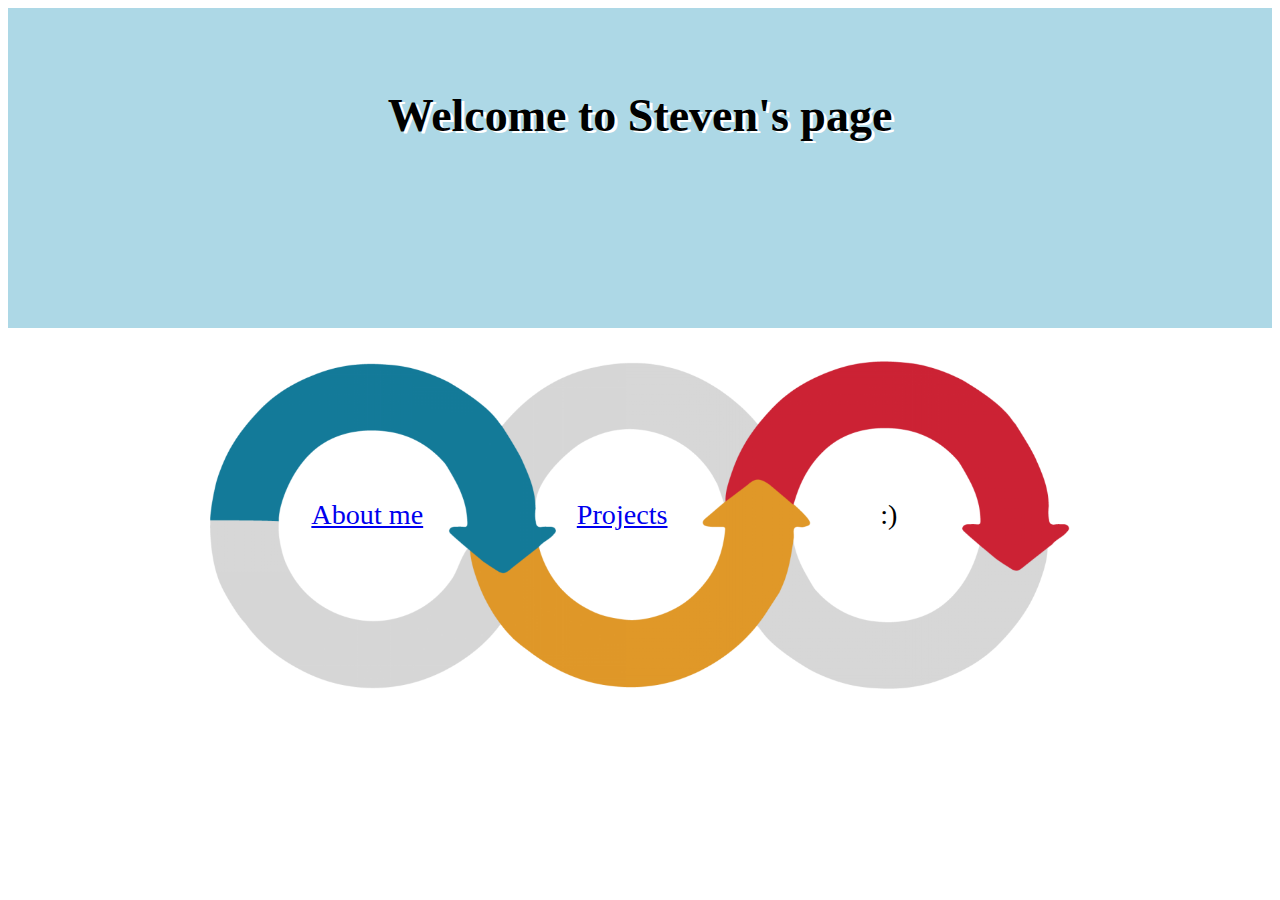
<file: index.html>
<html>
 	<head>
        <link rel="stylesheet" type="text/css" href="indexStyle.css">
        <script>
            window.onload = function(){
            document.getElementById("btn_showlogin").onclick = shogMinLogin;
            document.getElementById("close_minilogin").onclick = closeLogin;

            function shogMinLogin(){
              var mini_login = document.getElementsByClassName("mini_login")[0];
              var cover = document.getElementsByClassName("cover")[0];
              mini_login.style.display = "block";
              cover.style.display = "block";

              mini_login.style.left = (document.body.scrollWidth - mini_login.scrollWidth) / 2 + "px";
              mini_login.style.top = (document.body.scrollHeight - mini_login.scrollHeight) / 4 + "px";
            }

            function closeLogin(){
              var mini_login = document.getElementsByClassName("mini_login")[0];
              var cover = document.getElementsByClassName("cover")[0];
              mini_login.style.display = "none";
              cover.style.display = "none";
            }
          }
        </script>
        <title>Steven's Page</title>
    </head>
    <body>
        <div class="title">
            <h1>Welcome to Steven's page</h1>
        </div>
        <div class="container">
            <img src="resource/threeCircle.png" alt="three circle" class="center" width=70%>
            <div class="left"><a href="aboutme.html">About me</a></div>
            <div class="middle"><a href="javascript:void(0)" class="btn_login" id="btn_showlogin">Projects</a></div>
            <div class="right">:)</div>
        </div>

        <div class="mini_login" id="mini_login">
            <form action="" method="post">
                <div class="item firstLine" id="firstLine">
                    <span class="login_title">Digital Engineering</span>
                    <span class="login_close" id="close_minilogin">X</span>
                </div>
                <div class="itemP">
                    <label><a href="week1.html"><img src="resource/week1.png" alt="paper tower" class="project"></a></label>
                    <label><a href="week2.html"><img src="resource/week2.png" alt="3d model" class="project"></a></label>
                    <label><a href="week3.html"><img src="resource/week3.png" alt="printing" class="project"></a></label>
                    <label><a href="week4.html"><img src="resource/week4.png" alt="laser cut" class="project"></a></label>
                    <label><a href="week5.html"><img src="resource/week5.png" alt="3d printing" class="project"></a></label>
                    <label><a href="week6.html"><img src="resource/week6.png" alt="moding" class="project"></a></label>
                </div>
                <div class="itemP">
                    <label><a href="week7.html"><img src="resource/week7.png" alt="circuit" class="project"></a></label>
                    <label><a href="week8.html"><img src="resource/week8.png" alt="sewing" class="project"></a></label>
                    <label><a href="week9.html"><img src="resource/week9.png" alt="arduino" class="project"></a></label>
                    <label><a href="week10.html"><img src="resource/week10.png" alt="final" class="project"></a></label>
                    <label><img src="bigBlueCircle.png" alt="three circle" class="project"></label>
                    <label><img src="bigBlueCircle.png" alt="three circle" class="project"></label>
                </div>
            </form>
        </div>
        <div class="cover"></div>

    </body>
</html>
</file>
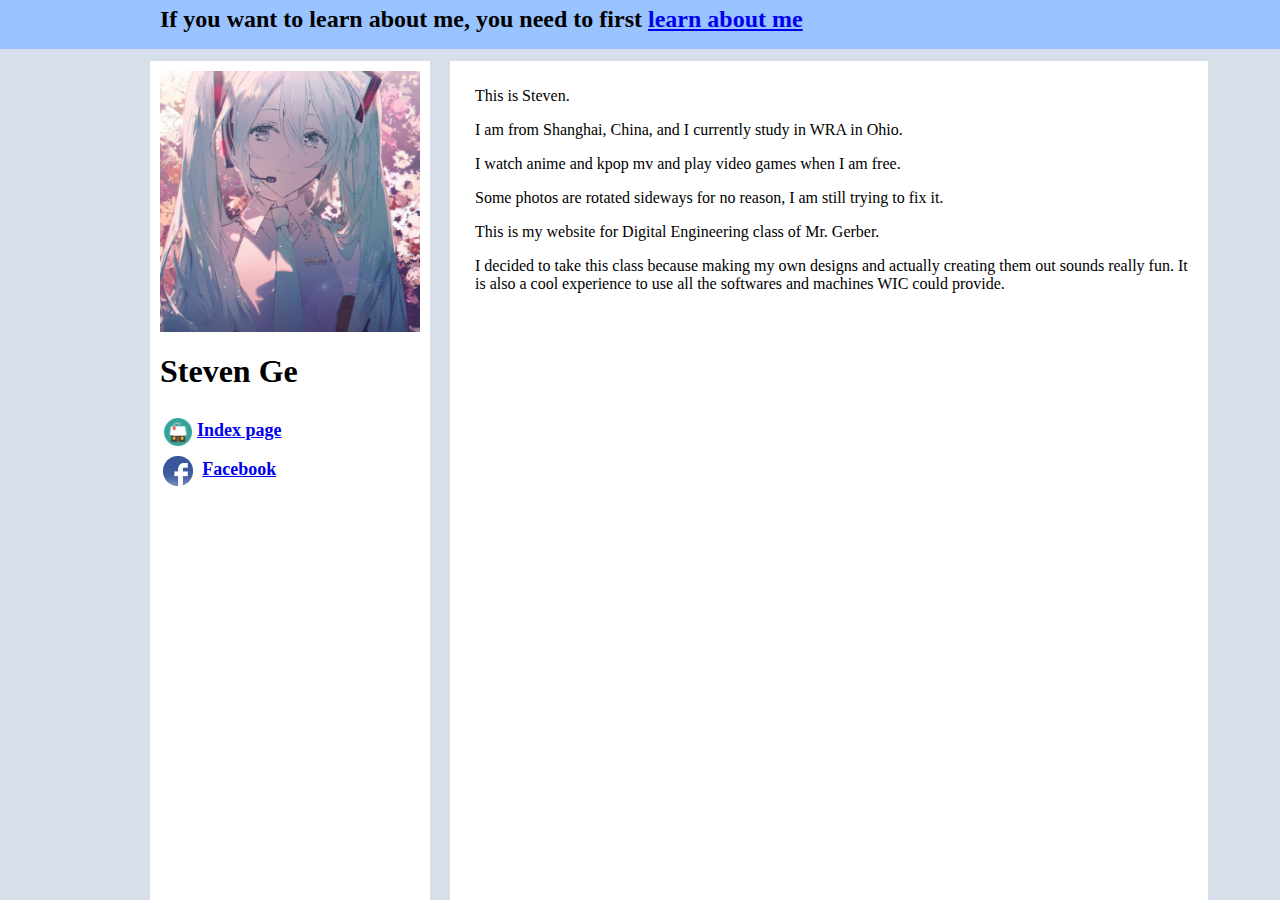
<file: aboutme.html>
<html>
	<head>
		<link rel="stylesheet" type="text/css" href="aboutmeStyle.css">
		<title>About Me</title>
	</head>
	<body>
		<div class="header">
			<h1>If you want to learn about me, you need to first <a href="aboutme.html">learn about me</a></h1>
		</div>
		<div class="column background">
		</div>
		<div class="column left">
			<img src="resource/icon.png" width=260>
			<h1>Steven Ge</h1>
			<table>
				<tr>
					<th><img src="resource/home-icon.png" width=30></th>
					<th><h2> <a href="index.html">Index page</a></h2></th>
				</tr>
				<tr>
					<th><img src="resource/fb-icon.png" width=30></th>
					<th><h2><a href="https://www.facebook.com/steven.ge.984">Facebook</a></h2></th>
				</tr>
			</table>
		</div>
		<div class="column main">
			<p>This is Steven.</p>
			<p>I am from Shanghai, China, and I currently study in WRA in Ohio.</p>
			<p>I watch anime and kpop mv and play video games when I am free.</p>
			<p>Some photos are rotated sideways for no reason, I am still trying to fix it.</p>
			<p></p>
			<p>This is my website for Digital Engineering class of Mr. Gerber.</p>
			<p>I decided to take this class because making my own designs and actually creating them out sounds really fun. It is also a cool experience to use all the softwares and machines WIC could provide.</p>
		</div>
	</body>

</html>
</file>
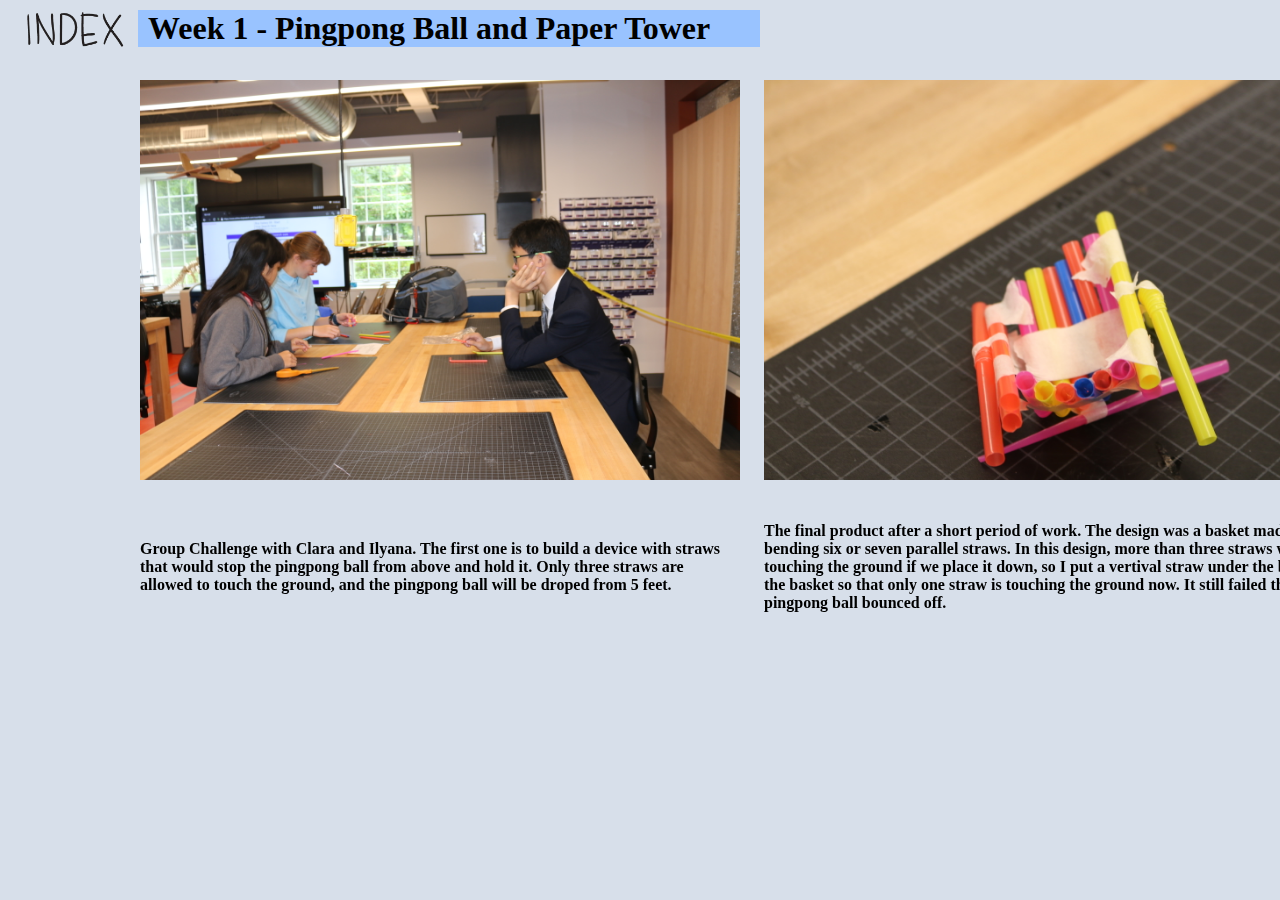
<file: week1.html>
<html>
	<head>
		<link rel="stylesheet" type="text/css" href="projectStyle.css">
		<title>Week 1</title>
	</head>
	<body>
		<div class="column background"></div>
		<div class="header">
			<a href="index.html"><img src="image/index.png" width=110px float:left></a>
			<h1>Week 1 - Pingpong Ball and Paper Tower</h1>
		</div>
		<div class="main">
			<table>
				<tr>
					<th><img src="image/ppb-1.JPG" width=600px></th>
					<th><img src="image/ppb-2.JPG" width=600px></th>
					<th><img src="image/pt-1.JPG" width=600px></th>
					<th><img src="image/pt-2.JPG" width=600px></th>
				</tr>
				<tr height=150px;>
					<th>Group Challenge with Clara and Ilyana. The first one is to build a device with straws that would stop the pingpong ball from above and hold it. Only three straws are allowed to touch the ground, and the pingpong ball will be droped from 5 feet.</th>
					<th>The final product after a short period of work. The design was a basket made by bending six or seven parallel straws. In this design, more than three straws would be touching the ground if we place it down, so I put a vertival straw under the bottom of the basket so that only one straw is touching the ground now. It still failed though, pingpong ball bounced off.</th>
					<th>Second challenge is to build the highest paper tower with several newspapers. Hanging from the ceiling is not counted.</th>
					<th>First we planned to make thin cylinders by rolling newspapers diagnally and stacking together. However, after hearing that all groups from the last session had their towers fell down, I suggested that we sacrifice some height for a more stable cone-shaped base. The result is successful --- the tower did not fell and its final height is 88 inches, beating all other groups in both classes :)</th>
				</tr>
			</table>
		</div>
	</body>

</html>
</file>
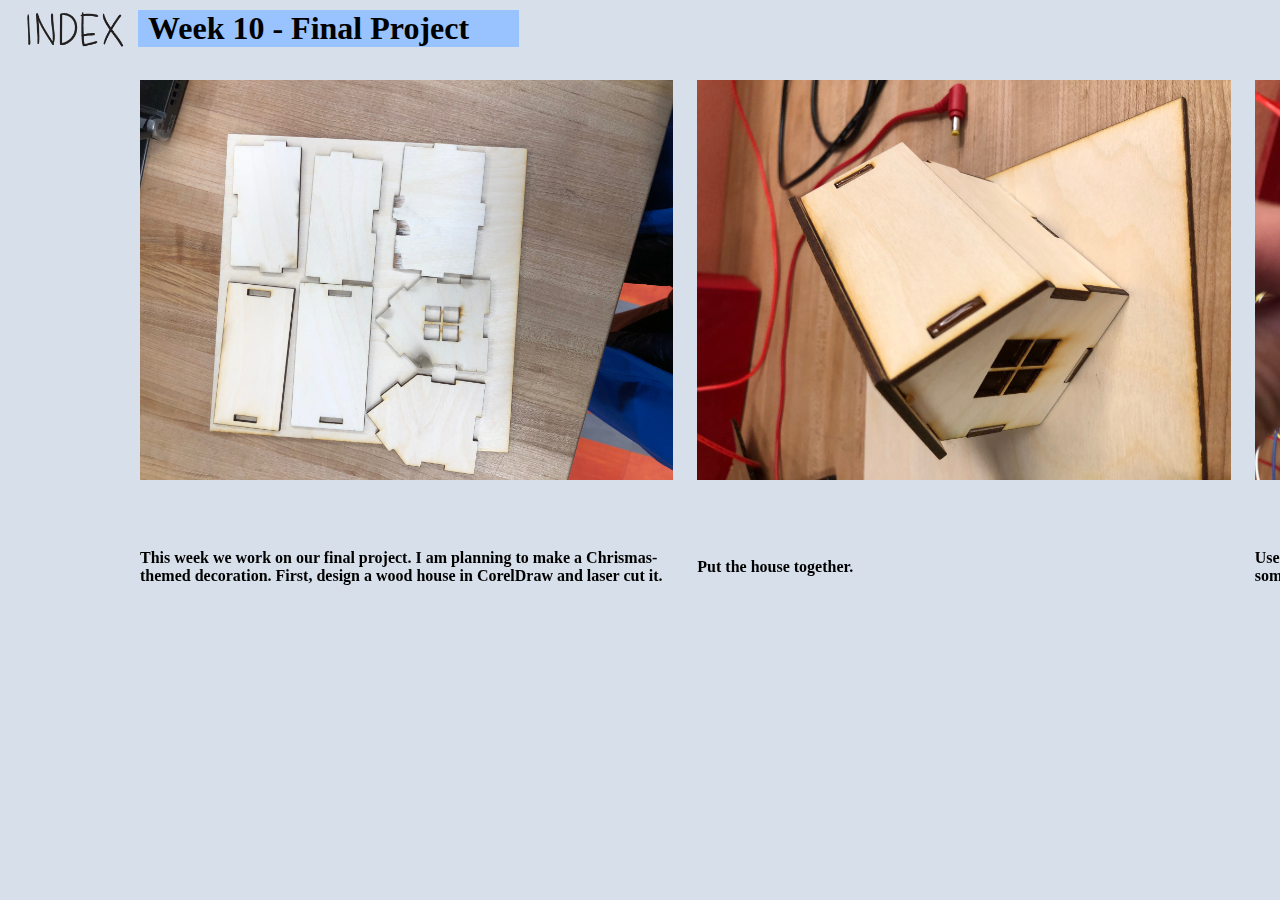
<file: week10.html>
<html>
	<head>
		<link rel="stylesheet" type="text/css" href="projectStyle.css">
		<title>Week 10</title>
	</head>
	<body>
		<div class="column background"></div>
		<div class="header">
			<a href="index.html"><img src="image/index.png" width=110px float:left></a>
			<h1>Week 10 - Final Project</h1>
		</div>
		<div class="main">
			<table>
				<tr>
					  <th><img src="image/f-1.JPG" height=400px></th>
					  <th><img src="image/f-2.JPG" height=400px></th>
					  <th><img src="image/f-3.JPG" height=400px></th>
					  <th><img src="image/f-4.JPG" height=400px></th>
					  <th><img src="image/f-5.JPG" height=400px></th>
				</tr>
				<tr height=150px;>
				  	<th>This week we work on our final project. I am planning to make a Chrismas-themed decoration. First, design a wood house in CorelDraw and laser cut it.</th>
            <th>Put the house together.</th>
            <th>Use Fusion 360 to make a model of Chrismas tree and 3-D print it. Leave some space in the tree so that later I can stuck the LEDs on the tree.</th>
            <th>Connect several LEDs to Arduino so that they can blink. Then, insert the LEDs on the tree and reconnect the wires. This is the messiest part because wires are too long and can not hide behind the tree, and wires may drop from the LED so some tape can be used. I put a cardboard as a background to hide the wires.</th>
            <th>Put everything together. As classmates suggested, the cardboard could be printed with a winter theme to make it look better. Some music can also be added for Arduino to play. <a href="attachment/final.zip" download>Click here to download all original files</a></th>
				</tr>
			</table>
		</div>
	</body>

</html>
</file>
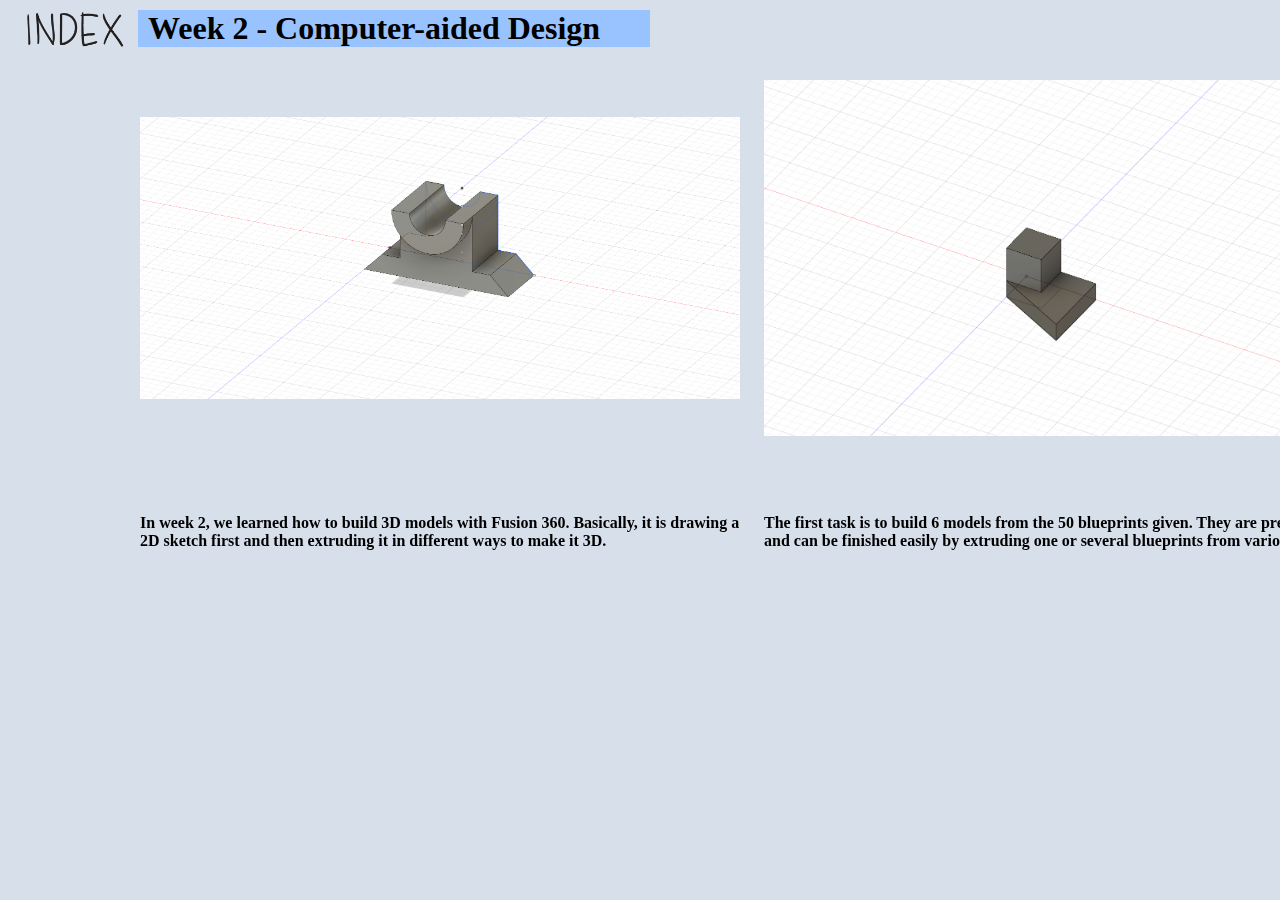
<file: week2.html>
<html>
	<head>
		<link rel="stylesheet" type="text/css" href="projectStyle.css">
		<title>Week 2</title>
	</head>
	<body>
		<div class="column background"></div>
		<div class="header">
			<a href="index.html"><img src="image/index.png" width=110px float:left></a>
			<h1>Week 2 - Computer-aided Design</h1>
		</div>
		<div class="main">
			<table>
				<tr>
					<th><img src="image/cad-1.png" width=600px></th>
					<th><img src="image/cad-2.png" width=600px></th>
					<th><img src="image/cad-3.png" width=600px></th>
					<th><img src="image/cad-4.png" width=600px></th>
					<th><img src="image/cad-5.png" width=600px></th>
					<th><img src="image/cad-6.png" width=600px></th>
					<th><img src="image/cad-7.png" width=600px></th>
					<th><img src="image/cad-8.png" width=600px></th>
				</tr>
				<tr height=150px;>
					<th>In week 2, we learned how to build 3D models with Fusion 360. Basically, it is drawing a 2D sketch first and then extruding it in different ways to make it 3D.</th>
					<th>The first task is to build 6 models from the 50 blueprints given. They are pretty basic and can be finished easily by extruding one or several blueprints from various planes.</th>
					<th></th>
					<th></th>
					<th></th>
					<th></th>
					<th>The second task is to build a 3D model of a hinge. It is more difficult since it requires the measurement of its parts to be the same, but it can be solved by fixing the diameter of cylinders used. <a href="attachment/hinge v2.f3d" download>Click here to download the original file.</a></th>
					<th>The assembled hinge looks like this. All parts fit each other while leaving a small space for movement. Every part in the middle of this hinge uses Revolve when creating the model, and the two flat parts use Extrude method. The part of building the model was pretty easy except that I needed to play around with the dimensions a bit to find a value that makes the hinge look nice. In this project, I learned how to assemble all the separated parts in Fusion 360 together. I needed to convert all models into what the software calls "part". After that, I would be able to use the Assemble method, click two parts, and make them attach to each other.</th>
				</tr>
			</table>
		</div>
	</body>

</html>
</file>
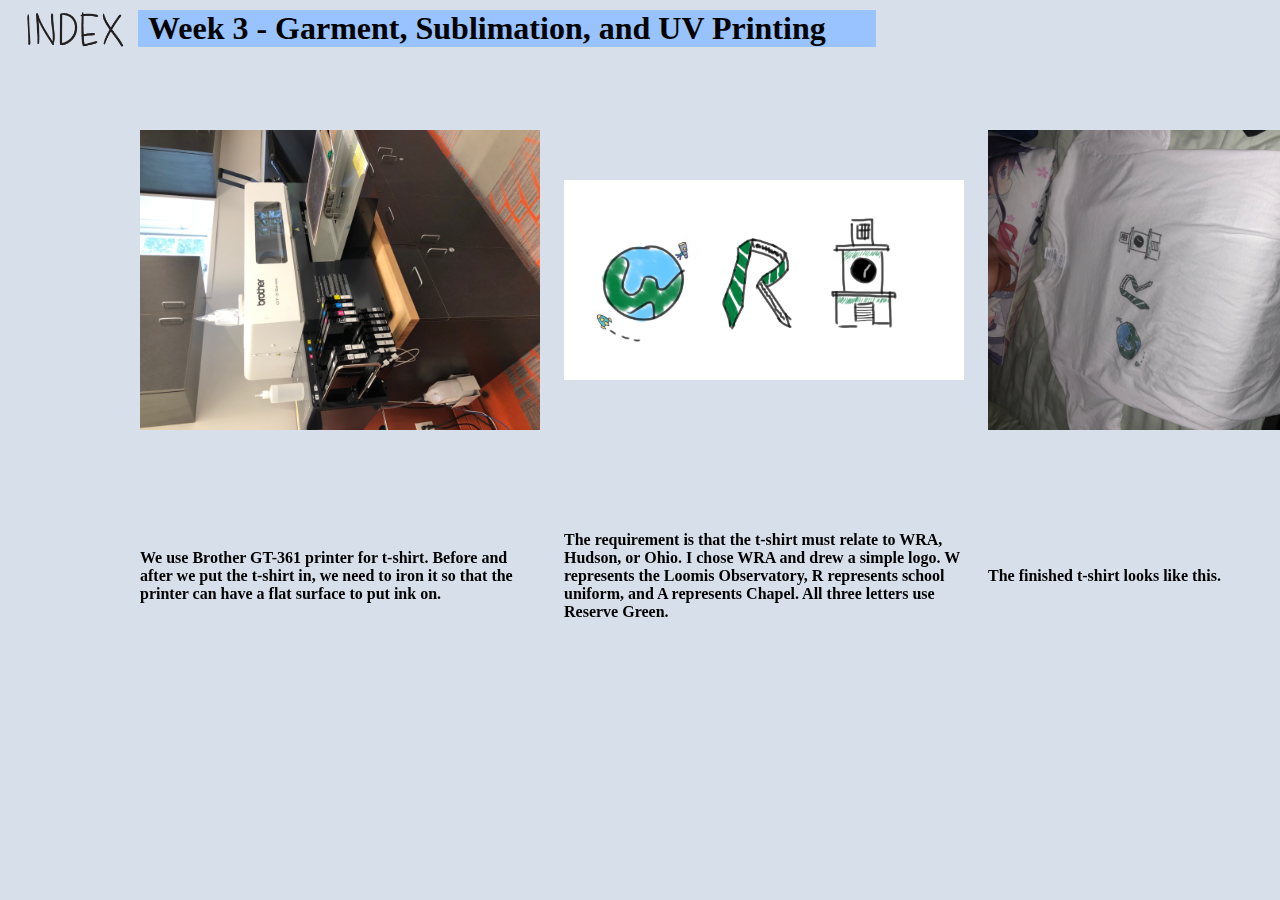
<file: week3.html>
<html>
	<head>
		<link rel="stylesheet" type="text/css" href="projectStyle.css">
		<title>Week 3</title>
	</head>
	<body>
		<div class="column background"></div>
		<div class="header">
			<a href="index.html"><img src="image/index.png" width=110px float:left></a>
			<h1>Week 3 - Garment, Sublimation, and UV Printing</h1>
		</div>
		<div class="main">
			<table>
				<tr>
					<th><img src="image/gsu-1.JPG" width=400px></th>
					<th><img src="image/gsu-2.png" width=400px></th>
					<th><img src="image/gsu-3.JPG" width=400px></th>
					<th><img src="image/gsu-4.JPG" width=400px></th>
					<th><img src="image/gsu-5.png" height=400px></th>
					<th><img src="image/gsu-6.jpg" height=400px></th>
					<th><img src="image/gsu-7.JPG" width=400px></th>
					<th><img src="image/gsu-8.jpg" width=400px></th>
					<th><img src="image/gsu-9.JPG" width=400px></th>
				</tr>
				<tr height=150px;>
					<th>We use Brother GT-361 printer for t-shirt. Before and after we put the t-shirt in, we need to iron it so that the printer can have a flat surface to put ink on.</th>
					<th>The requirement is that the t-shirt must relate to WRA, Hudson, or Ohio. I chose WRA and drew a simple logo. W represents the Loomis Observatory, R represents school uniform, and A represents Chapel. All three letters use Reserve Green.</th>
					<th>The finished t-shirt looks like this.</th>
					<th>The mug is printed using Sawgrass 800 printer. It uses dye sublimation, a process of subliming the cooled ink printed on a piece of paper and leaving it on the mug. It can also print on other objects, like pencil cases or sandles. One advantage of sublimation over UV printing is that instead of laying the ink on the surface of the mug, vapor of sublimation dye permeates into the mug, giving it a better look.</th>
					<th>The image should be reversed before printing because it will be reversed again when transferring from the paper to the mug. Here, I used a free meme shared by a player of Grandblue Fantasy.</th>
					<th>After sublimation, throw the mug into water to cool down. The finished mug looks like this.</th>
					<th>The last project uses UV printer. I chose to print a marksman icon on a popsocket.</th>
					<th>The image used.</th>
					<th>The final product. <a href="attachment/gsu.7z" download>Click here to download all original files</a></th>
				</tr>
			</table>
		</div>
	</body>

</html>
</file>
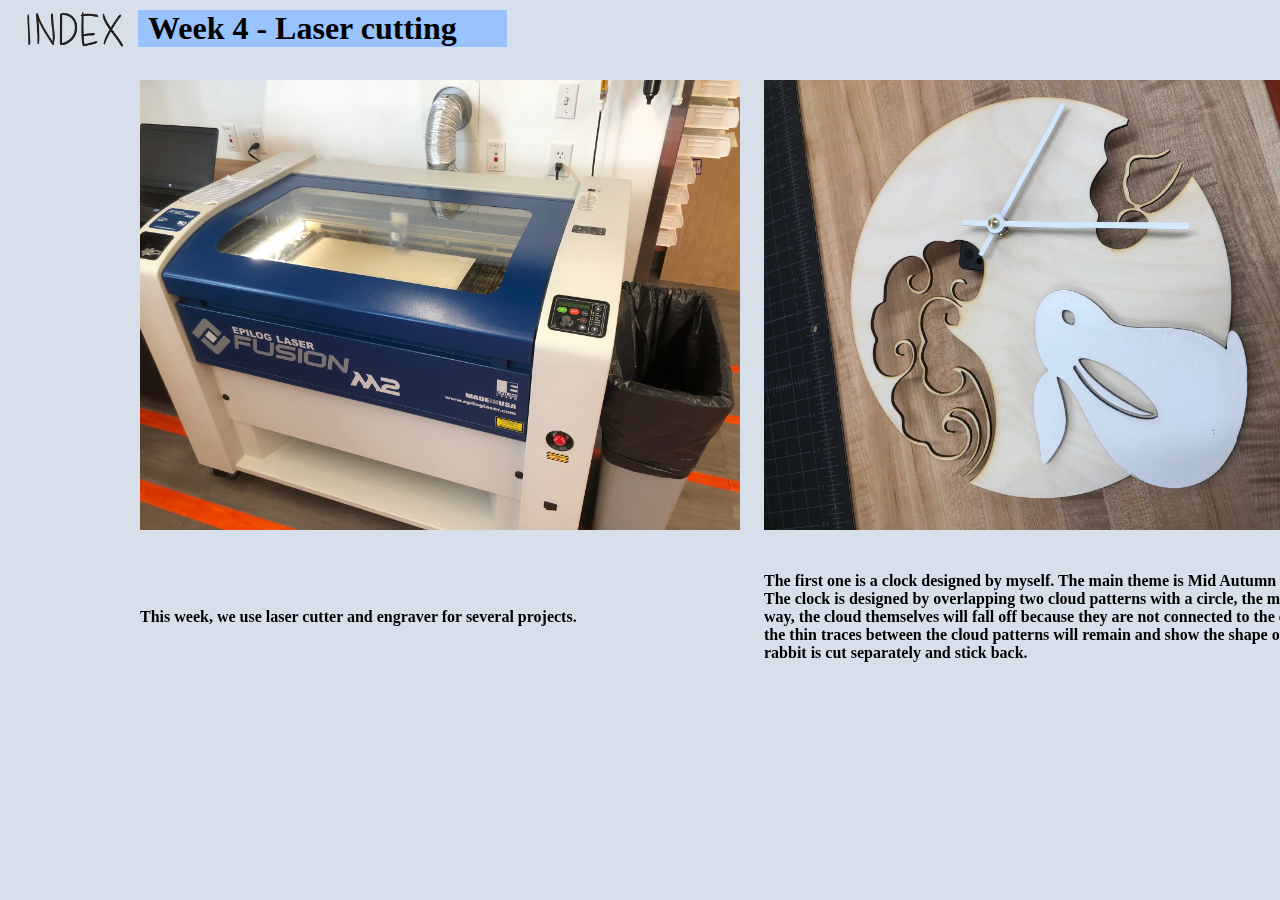
<file: week4.html>
<html>
	<head>
		<link rel="stylesheet" type="text/css" href="projectStyle.css">
		<title>Week 4</title>
	</head>
	<body>
		<div class="column background"></div>
		<div class="header">
			<a href="index.html"><img src="image/index.png" width=110px float:left></a>
			<h1>Week 4 - Laser cutting</h1>
		</div>
		<div class="main">
			<table>
				<tr>
					<th><img src="image/lc-1.JPG" width=600px></th>
					<th><img src="image/lc-2.JPG" width=600px></th>
					<th><img src="image/lc-3.JPG" width=600px></th>
					<th><img src="image/lc-4.JPG" width=600px></th>
					<th><img src="image/lc-5.JPG" width=600px></th>
					<th><img src="image/lc-6.JPG" width=600px></th>
					<th><img src="image/lc-7.JPG" width=600px></th>
				</tr>
				<tr height=150px;>
					<th>This week, we use laser cutter and engraver for several projects.</th>
					<th>The first one is a clock designed by myself. The main theme is Mid Autumn Festival. The clock is designed by overlapping two cloud patterns with a circle, the moon. In that way, the cloud themselves will fall off because they are not connected to the circle, but the thin traces between the cloud patterns will remain and show the shape of cloud. The rabbit is cut separately and stick back.</th>
					<th>The next one is a press fit kit. </th>
					<th>They should be able to bite on one another, so the width of the openings should be the same as the thickness of wood board.</th>
					<th>The third one is a bookmark. It is made by laser engraving, which is basically leaving deeper or shallower trails on the wood without cutting through it.The girl engraved on it is a character from game Azur Lane.</th>
					<th>The last one is laser engraving on a glass. For this project, a rotary attachment is needed in order to spin the glass while engraving it.</th>
					<th>The final product. I used a black and white image of kindred, a character from game League of Legends. <a href="attachment/lc.zip" download>Click here to download all original files.</a></th>
				</tr>
			</table>
		</div>
	</body>

</html>
</file>
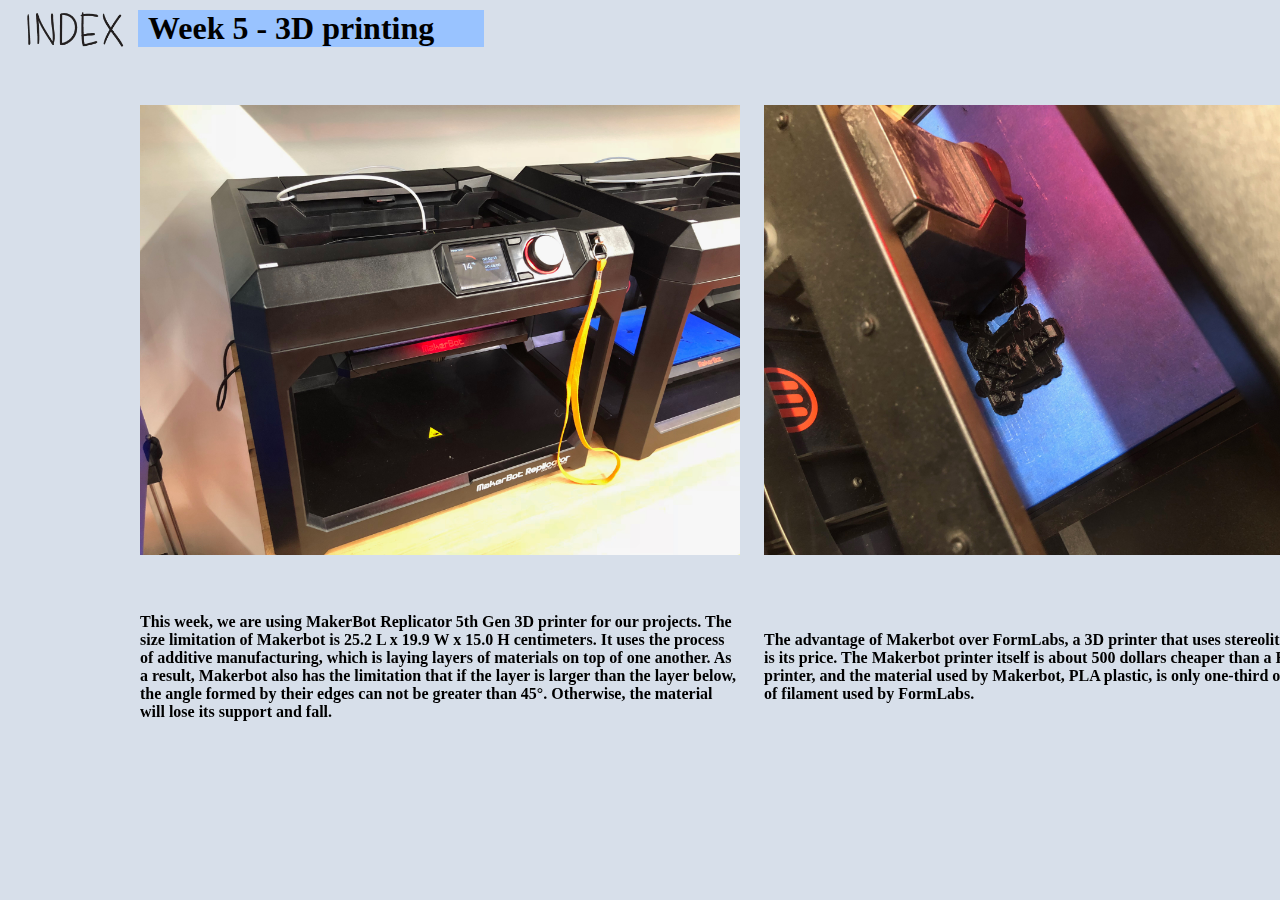
<file: week5.html>
<html>
	<head>
		<link rel="stylesheet" type="text/css" href="projectStyle.css">
		<title>Week 5</title>
	</head>
	<body>
		<div class="column background"></div>
		<div class="header">
			<a href="index.html"><img src="image/index.png" width=110px float:left></a>
			<h1>Week 5 - 3D printing</h1>
		</div>
		<div class="main">
			<table>
				<tr>
					<th><img src="image/3d-1.JPG" width=600px></th>
					<th><img src="image/3d-10.JPG" width=600px></th>
					<th><img src="image/3d-2.jpg" height=500px></th>
					<th><img src="image/3d-3.JPG" width=600px></th>
					<th><img src="image/3d-4.JPG" width=600px></th>
					<th><img src="image/3d-5.JPG" height=500px></th>
					<th><img src="image/3d-6.png" width=600px></th>
					<th><img src="image/3d-7.png" width=600px></th>
					<th><img src="image/3d-8.JPG" width=600px></th>
					<th><img src="image/3d-9.JPG" height=500px></th>
				</tr>
				<tr height=150px;>
          <th>This week, we are using MakerBot Replicator 5th Gen 3D printer for our projects. The size limitation of Makerbot is  25.2 L x 19.9 W x 15.0 H centimeters. It uses the process of additive manufacturing, which is laying layers of materials on top of one another. As a result, Makerbot also has the limitation that if the layer is larger than the layer below, the angle formed by their edges can not be greater than 45°. Otherwise, the material will lose its support and fall.</th>
          <th>The advantage of Makerbot over FormLabs, a 3D printer that uses stereolithographic, is its price. The Makerbot printer itself is about 500 dollars cheaper than a FormLabs printer, and the material used by Makerbot, PLA plastic, is only one-third of the price of filament used by FormLabs.</th>
          <th>The first project is to combine a model and my own head. My head is scanned by a tablet held by a person. He would go around me while staying a certain distance away from me to create a model of my head. The picture shows the process with my friend Ding, not me, but the idea is the same.</th>
          <th>Then, I found a model of securitron from game Fallout New Vegas created by TheConanRider from thingiverse.com. It is cut in half to reduce the amount of support required. I meshed my face in the center of the screen of securitron and combined the two stl files.</th>
          <th>After finishing the model, I let the printer print it, and it takes about 4 hours. The printer will start from building a base and then build the model on the base.</th>
          <th>The finished securitron.</th>
          <th>The next project is to create something that can not be made subtractively. I created a hourglass because the empty area under its cap can not be reached with subtractive manufacturing. Unfortunately, Fusion 360 showed that my account was expired so I did not get to save the file and print it.</th>
          <th>The last project is to create something useful. I chose to make a 3D fishbone so that I can wrap my data lines around it because I have a lot of them, and it has become pretty messy. I started from downloading a fishbone vector from the Internet. I traced it in CorelDraw and converted its hairline to a SVG file. Then, I took this file to Fusion 360 and extruded it to make the model.</th>
          <th>The printing process is the same except that I have a different color this time.</th>
          <th>The finished fishbone. <a href="attachment/3d.7z" download>Click here to download all original files.</a></th>
        </tr>
			</table>
		</div>
	</body>

</html>
</file>
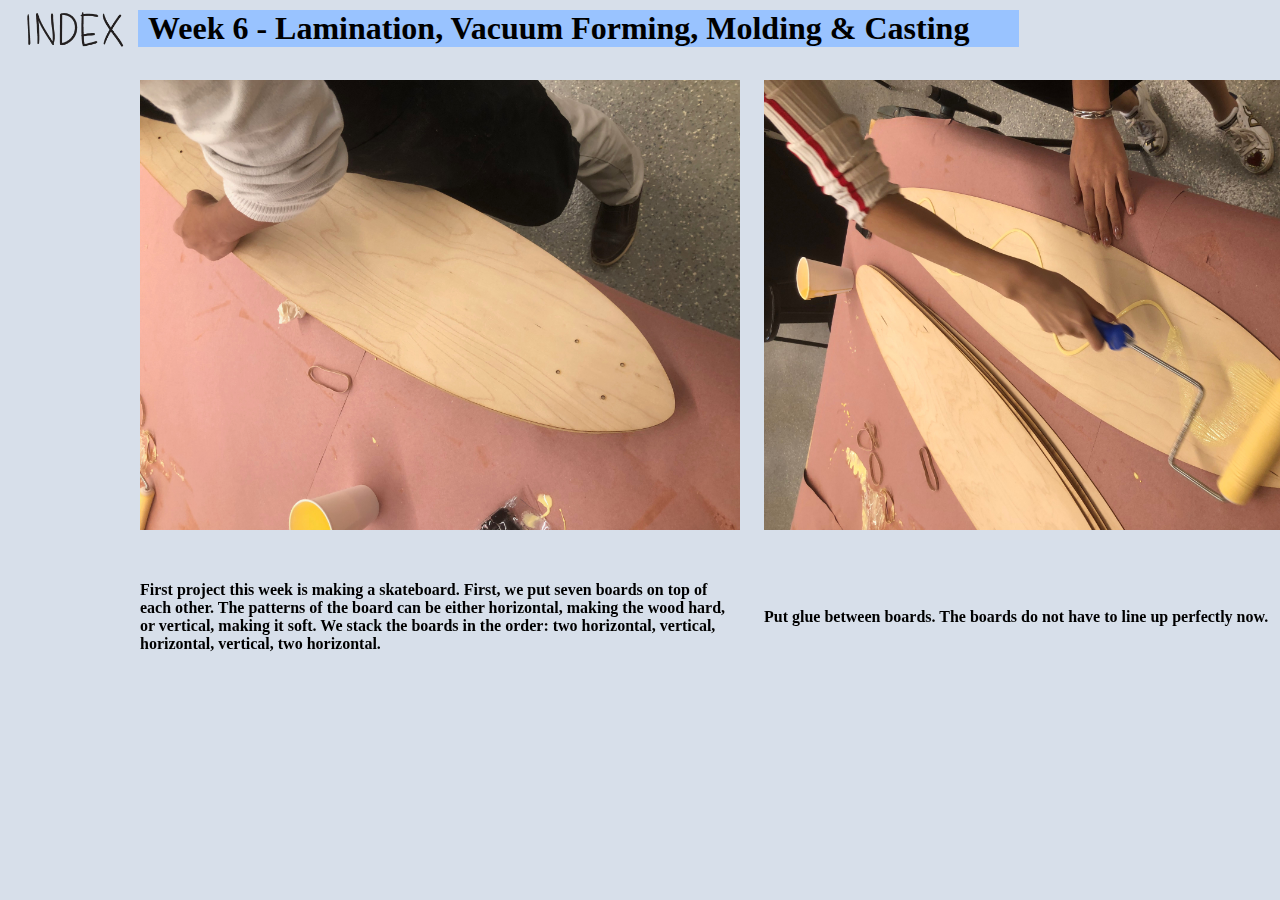
<file: week6.html>
<html>
	<head>
		<link rel="stylesheet" type="text/css" href="projectStyle.css">
		<title>Week 6</title>
	</head>
	<body>
		<div class="column background"></div>
		<div class="header">
			<a href="index.html"><img src="image/index.png" width=110px float:left></a>
			<h1>Week 6 - Lamination, Vacuum Forming, Molding & Casting</h1>
		</div>
		<div class="main">
			<table>
				<tr>
					<th><img src="image/lvmc-1.JPG" width=600px></th>
					<th><img src="image/lvmc-2.JPG" width=600px></th>
					<th><img src="image/lvmc-3.JPG" width=600px></th>
					<th><img src="image/lvmc-4.JPG" width=600px></th>
					<th><img src="image/lvmc-5.JPG" width=600px></th>
					<th><img src="image/lvmc-6.JPG" width=600px></th>
					<th><img src="image/lvmc-7.JPG" width=600px></th>
					<th><img src="image/lvmc-8.JPG" width=600px></th>
					<th><img src="image/lvmc-9.JPG" width=600px></th>
					<th><img src="image/lvmc-10.JPG" width=600px></th>
					<th><img src="image/lvmc-11.png" width=600px></th>
					<th><img src="image/lvmc-12.JPG" width=600px></th>
					<th><img src="image/lvmc-13.JPG" width=600px></th>
					<th><img src="image/lvmc-14.JPG" width=600px></th>
					<th><img src="image/lvmc-15.JPG" width=600px></th>
					<th><img src="image/lvmc-16.JPG" width=600px></th>
					<th><img src="image/lvmc-17.JPG" width=600px></th>
					<th><img src="image/lvmc-18.JPG" width=600px></th>
					<th><img src="image/lvmc-19.JPG" width=600px></th>
					<th><img src="image/lvmc-20.JPG" width=600px></th>
					<th><img src="image/lvmc-21.JPG" width=600px></th>
					<th><img src="image/lvmc-22.JPG" width=600px></th>
					<th><img src="image/lvmc-23.JPG" width=600px></th>
					<th><img src="image/lvmc-24.JPG" width=600px></th>
					<th><img src="image/lvmc-25.JPG" width=600px></th>
				</tr>
				<tr height=150px;>
				  	<th>First project this week is making a skateboard. First, we put seven boards on top of each other. The patterns of the board can be either horizontal, making the wood hard, or vertical, making it soft. We stack the boards in the order: two horizontal, vertical, horizontal, vertical, two horizontal.</th>
					<th>Put glue between boards. The boards do not have to line up perfectly now.</th>
					<th>Put the glued skateboard between two bigger, heavier baords.</th>
					<th>Put several clamps so that there is enough pressure to make the skateboard kept in shape.</th>
					<th>Wait for a day to let the glue dry.</th>
					<th>After glue dried, use this machine to flatten edge of skateboard.</th>
					<th>Use this machine to smooth the edges.</th>
					<th>Use this machine to flatten two ends of skateboard.</th>
					<th>Decorate the skateboard with spray paint, laser engraving, or stickers. I meant to put a green 'WRA' on top of white background, but I did not let the background dry first and messed up.</th>
					<th>Other side of finished product.</th>
					<th>The next project is to make a mold for making chocolate. To start, I wanted my chocolate to look like a square with word 'RIOT' on it so I made a model in Fusion 360.</th>
					<th>Next, take a piece of wax and draw a cross on ones side with knife to locate its center.</th>
					<th>Put two stripes of tape on the other side of wax.</th>
					<th>Stick the wax into the MDX40A miller.</th>
					<th>Adjust the machine so that the drill points at the center of the wax. This will be the 0 for x and y axis for the miller.</th>
					<th>Put a sensor on top of the wax. Let miller find where the sensor is, and this will be the 0 for z axis.</th>
					<th>Wait for about a day. The miller will mill out the excessive wax to give the shape, so this is subtractive manufacturing.</th>
					<th>The finished base.</th>
					<th>Next, we use Smooth-Sil 960 to create the mold. Mix the liquid in yellow bucket and blue bottle in a ratio of 10:1.</th>
					<th>Remove the air in mixture by putting it into vaccuum chamber.</th>
					<th>Pour the mixture into the base from one corner. Gravity will evenly spread the mixture.</th>
					<th>Wait for a day, and then take the finished mold out.</th>
					<th>Finally, melt some chocolate.</th>
					<th>Pour chocolate into the mold and put it in fridge for about a minute. I put too much chocolate while pouring so it spilled out, and it was a lot of trouble removing the excessive part. This is also formative manufacturing.</th>
					<th>Base, mold, and chocolate all together.</th>
				</tr>
			</table>
		</div>
	</body>

</html>
</file>
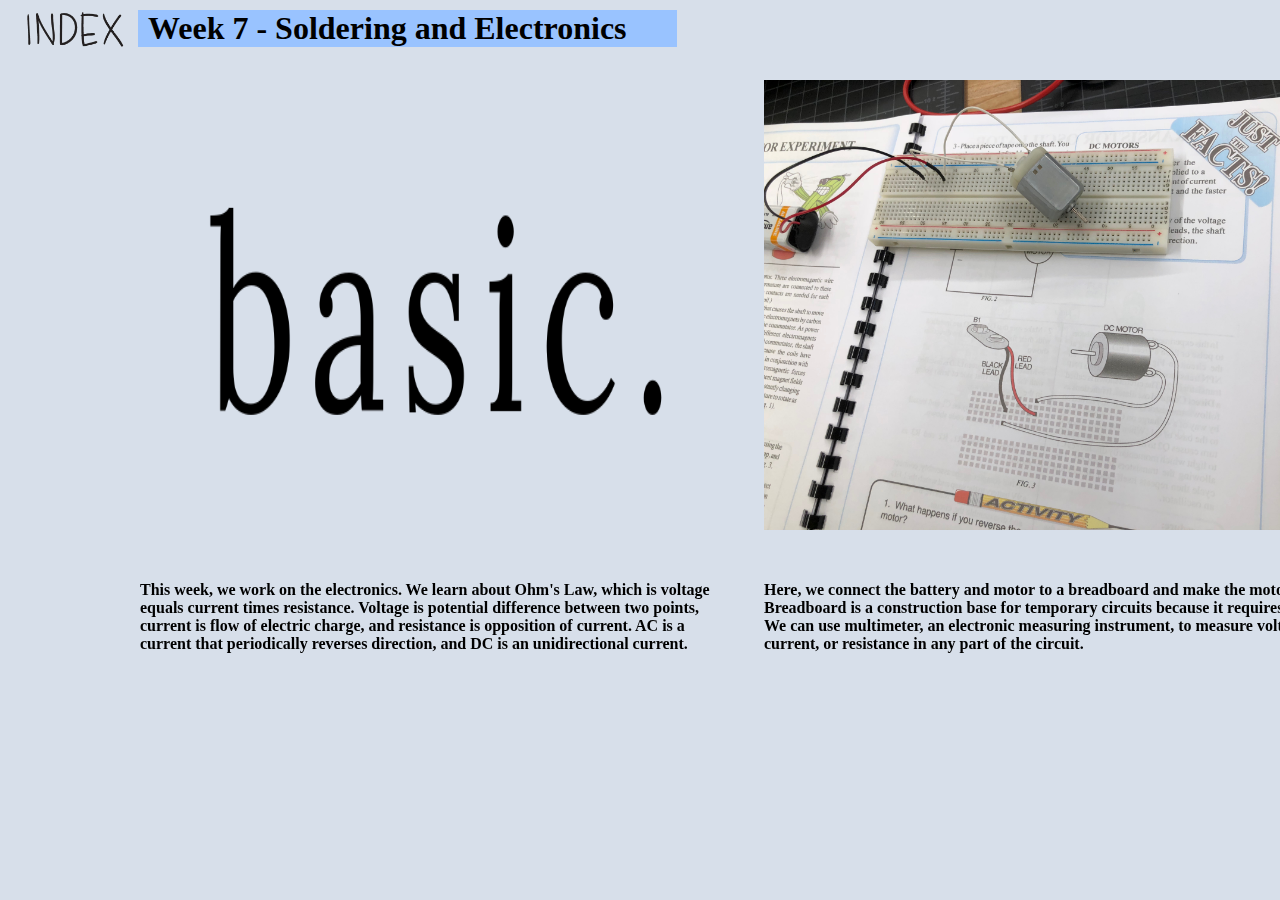
<file: week7.html>
<html>
	<head>
		<link rel="stylesheet" type="text/css" href="projectStyle.css">
		<title>Week 7</title>
	</head>
	<body>
		<div class="column background"></div>
		<div class="header">
			<a href="index.html"><img src="image/index.png" width=110px float:left></a>
			<h1>Week 7 - Soldering and Electronics</h1>
		</div>
		<div class="main">
			<table>
				<tr>
					<th><img src="image/se-0.JPG" height=400px width=600px></th>
					<th><img src="image/se-1.JPG" width=600px></th>
					<th><img src="image/se-2.JPG" width=600px></th>
					<th><img src="image/se-3.JPG" width=600px></th>
					<th><img src="image/se-4.JPG" width=600px></th>
					<th><img src="image/se-5.JPG" width=600px></th>
					<th><img src="image/se-6.JPG" width=600px></th>
					<th><img src="image/se-7.JPG" width=600px></th>
					<th><img src="image/se-8.JPG" width=600px></th>
					<th><img src="image/se-9.JPG" width=600px></th>
					<th><img src="image/se-10.JPG" width=600px></th>
					<th><img src="image/se-11.JPG" width=600px></th>
					<th><img src="image/se-12.JPG" width=600px></th>
					<th><img src="image/se-13.JPG" width=600px></th>
					<th><img src="image/se-14.JPG" width=600px></th>
					<th><img src="image/se-16.JPG" width=600px></th>
					<th><img src="image/se-15.JPG" width=600px></th>
					<th><img src="image/se-17.JPG" width=600px></th>
				</tr>
				<tr height=150px;>
					<th>This week, we work on the electronics. We learn about Ohm's Law, which is voltage equals current times resistance. Voltage is potential difference between two points, current is flow of electric charge, and resistance is opposition of current. AC is a current that periodically reverses direction, and DC is an unidirectional current. </th>
				  	<th>Here, we connect the battery and motor to a breadboard and make the motor spin. Breadboard is a construction base for temporary circuits because it requires no solder. We can use multimeter, an electronic measuring instrument, to measure voltage, current, or resistance in any part of the circuit.</th>
					<th>We connect a resistor and a LED in the circuit. Resistor limits the current by increasing resistance so that LED would not burn. LED is a light-emitting diode, and since it is a diode, it only conducts electricity in one direction.</th>
					<th>Another picture of resistor and LED when it is on.</th>
					<th>This is how to read a resistor. The first two bands give signficant values, the third band gives multiplying factor, and the fourth band gives tolerance range.</th>
					<th>Two LEDs are connected in parallel, meaning the circuit is broken into two paths.</th>
					<th>A LED is connected with a diode. Both components only allow current to flow in one direction, so flipping either will make the light go out.</th>
					<th>A electromagnet is connected. When introducing current through it, it becomes a magnet.</th>
					<th>A LED is connected with a switch and a capacitor. The switch can make or break a circuit, and the capacitor can store electrical energy.</th>
					<th>A LED is connected with a transistor. The transistor amplifies or switches electronic signals.</th>
					<th>A LED is connected with a potentiometer. The potentiometer is a resistor that can adjust the output voltage, so it can adjust the brightness of LED.</th>
					<th>A circuit consisted of LED, capacitor, and transistor. The LED will keep turning on and off.</th>
					<th>A seven-segment display is connected. It displays numbers 0 to 9.</th>
					<th>A circuit consisted of LED, switch, and transistor. Once switch is pressed, LED will stay on even after switch is released.</th>
					<th>Another circuit of LED and transistors. There is another circuit with a microphone in it, but I forgot to take a picture of it.</th>
					<th>The next practice is to make a digital clock. </th>
					<th>To connect different parts of the clock together, we need to solder these parts on to a circuit board. We melt the soldering iron with a high temperature rod, put it on the connection of electrical parts and the board, and let it cool.</th>
					<th>The finished product. Make sure soldering iron does not go to neighbouring nods because that may cause short circuit.</th>
					
				</tr>
			</table>
		</div>
	</body>

</html>
</file>
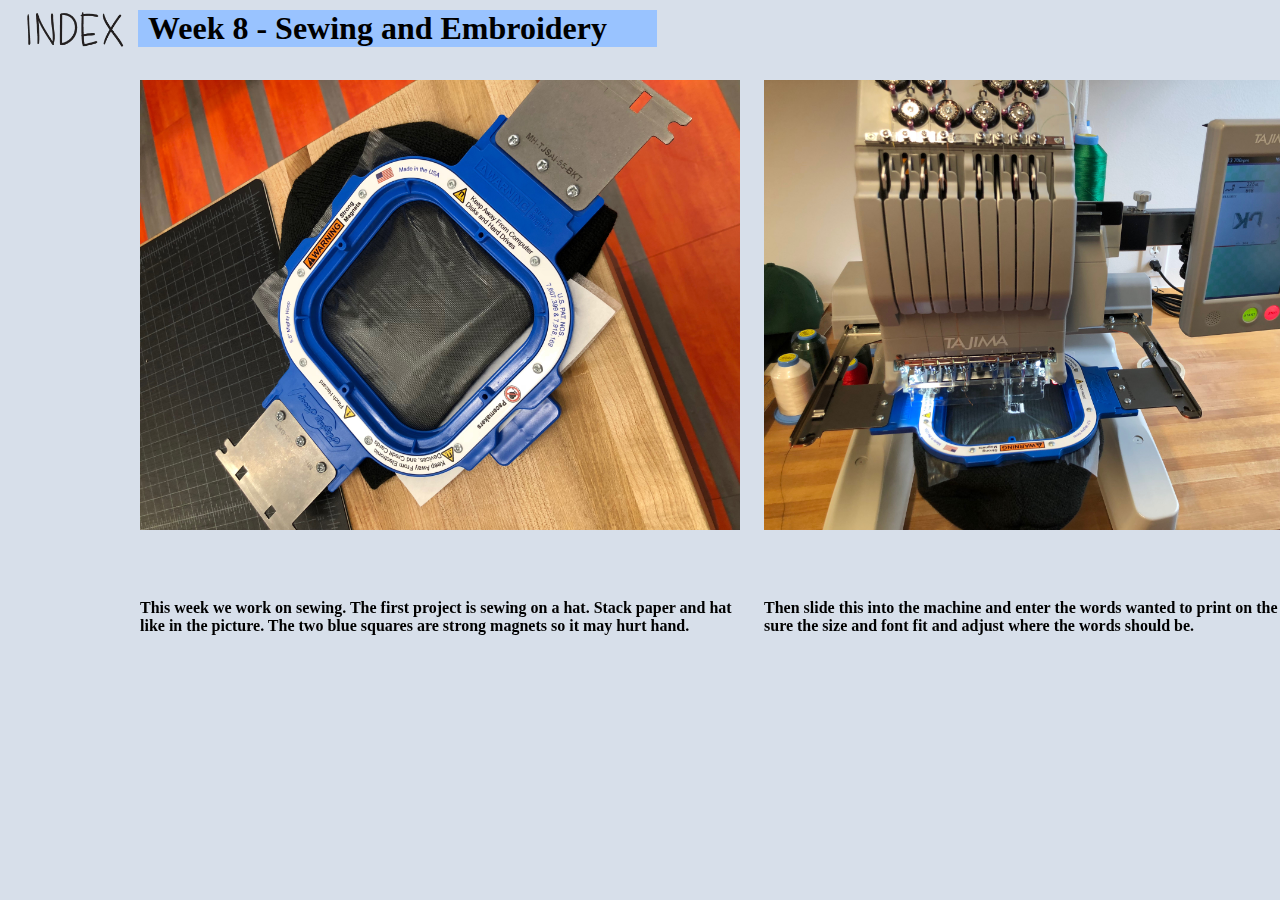
<file: week8.html>
<html>
	<head>
		<link rel="stylesheet" type="text/css" href="projectStyle.css">
		<title>Week 8</title>
	</head>
	<body>
		<div class="column background"></div>
		<div class="header">
			<a href="index.html"><img src="image/index.png" width=110px float:left></a>
			<h1>Week 8 - Sewing and Embroidery</h1>
		</div>
		<div class="main">
			<table>
				<tr>
					  <th><img src="image/swe-1.JPG" width=600px></th>
					  <th><img src="image/swe-2.JPG" width=600px></th>
					  <th><img src="image/swe-3.JPG" width=600px></th>
					  <th><img src="image/swe-4.JPG" width=600px></th>
					  <th><img src="image/swe-5.JPG" width=600px></th>
					  <th><img src="image/swe-6.JPG" width=600px></th>
				</tr>
				<tr height=150px;>
				  	<th>This week we work on sewing. The first project is sewing on a hat. Stack paper and hat like in the picture. The two blue squares are strong magnets so it may hurt hand.</th>
            				<th>Then slide this into the machine and enter the words wanted to print on the hat. Make sure the size and font fit and adjust where the words should be.</th>
            				<th>Finished product. Tear off the semi-transparent paper and cut of the white paper on the other side.</th>
				    	<th>The next project is sewing a pillow case. First, choose three fabrics. Cut the main one into 20 inches wide, the secondary one into 10 inches wide, and the last one into 5 inches wide.</th>
            				<th>Lay the three layers and pin their sides together. Make sure that the edges are aligned nicely. Then, sew the edge as you take out the pins. It was pretty hard for me to sew in a straight line as I often go sideways as I sew. Fold the case in half and do the same thing to the other side. This is called a Burrito Roll.</th>
					<th>Take the inside of the roll to the outside, and the pillow case is now done.</th>
				</tr>
			</table>
		</div>
	</body>

</html>
</file>
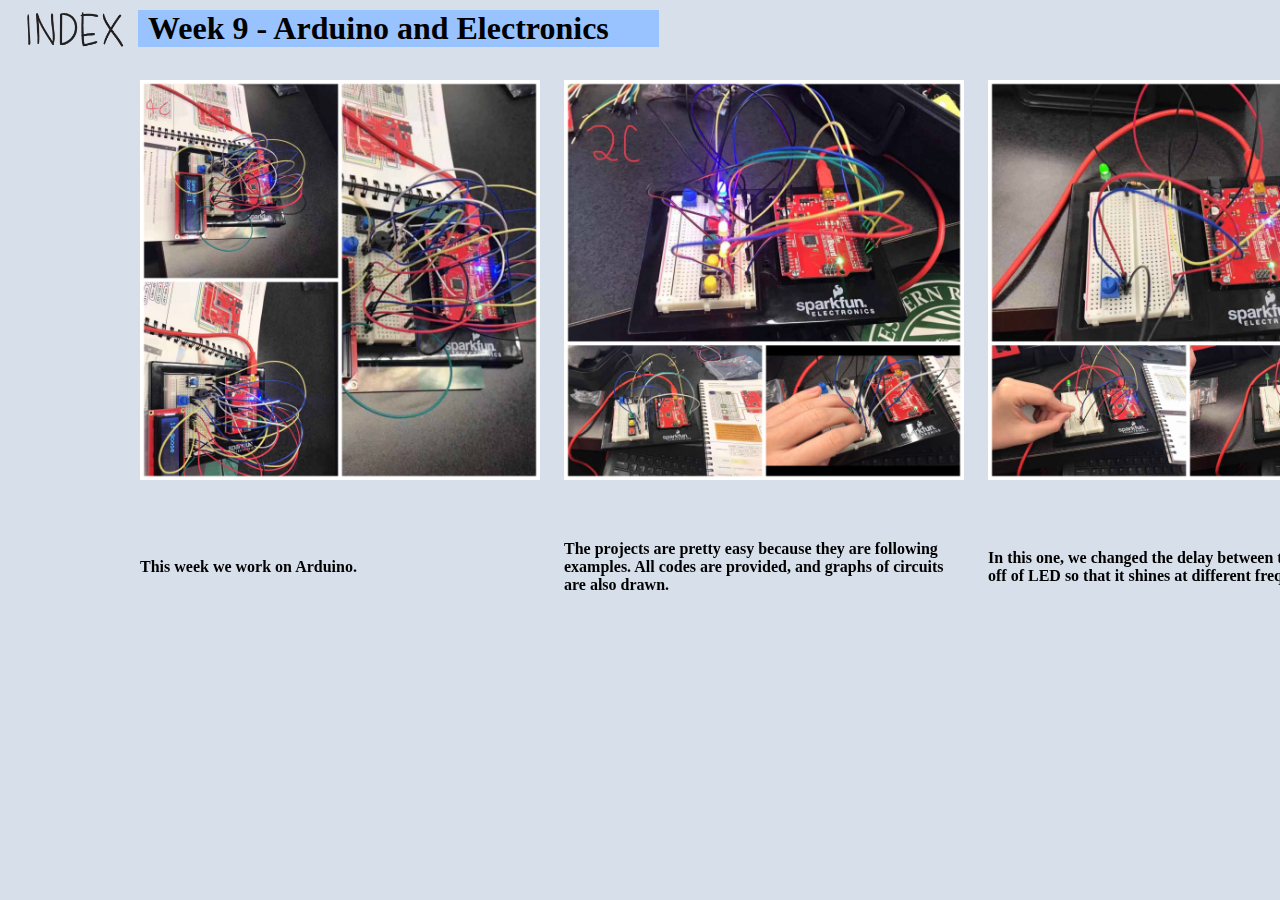
<file: week9.html>
<html>
	<head>
		<link rel="stylesheet" type="text/css" href="projectStyle.css">
		<title>Week 9</title>
	</head>
	<body>
		<div class="column background"></div>
		<div class="header">
			<a href="index.html"><img src="image/index.png" width=110px float:left></a>
			<h1>Week 9 - Arduino and Electronics</h1>
		</div>
		<div class="main">
			<table>
				<tr>
					  <th><img src="image/ae-1.JPEG" height=400px></th>
					  <th><img src="image/ae-2.JPEG" height=400px></th>
					  <th><img src="image/ae-3.JPEG" height=400px></th>
					  <th><img src="image/ae-4.JPEG" height=400px></th>
					  <th><img src="image/ae-5.JPEG" height=400px></th>
				</tr>
				<tr height=150px;>
				  	<th>This week we work on Arduino.</th>
            <th>The projects are pretty easy because they are following examples. All codes are provided, and graphs of circuits are also drawn.</th>
            <th>In this one, we changed the delay between turning on and off of LED so that it shines at different frequencies.</th>
					<th>The most common mistake is not setting the correct port when programming Arduino and not uploading the program.<th>
				</tr>
			</table>
		</div>
	</body>

</html>
</file>
<file: indexStyle.css>
h1{
	font-size: 46; 	text-shadow: 3px 2px #ffffff;  text-align: center;
}
.title{
	position:relative; margin: 0 auto;  height: 30vh;
	margin-bottom: 30px;  padding-top: 50px;  
	background-color: lightblue;  
}
.container{
	position: relative;  margin: 0 auto;
}

img.center{
	display: block;  margin-left:auto;  margin-right:auto;
}
.left{
	position: absolute;  top:42%;  left:24%; 
	font-size: 2.2vw;
}
.middle{
	position: absolute;  top:42%;  left:45%; 
	font-size: 2.2vw;
}
.right{
	position: absolute;  top:42%;  left:69%; 
	font-size: 2.2vw;
}

.mini_login{
        display:none;
        position:absolute;
        z-index:2;
        background:white;
}
.mini_login .item{
        width:1150px;
        margin:0 auto;
        height:48px;
        line-height:48px;
        padding:0 20px;
}
.mini_login .itemP{
        width:1150px;
        margin:0 auto;
        height:200px;
        line-height:200px;
        padding:10px 20px;
}
.mini_login .firstLine{
        color:#666;
        background:#f7f7f7;
        font-size:18px;
        font-weight:bold;
        cursor:move;
}
.mini_login .item .login_close{
        display:inline-block;
        float:right;
        cursor:pointer;
}
    
.mini_login .item label{
        font-size:14px;
	width:180px;
	height:180px;
        margin:10px;
}
.mini_login .item a.btn_login{
        display:block;
        margin:10px 10% 0;
        height:30px;
        line-height:30px;
        width:80%;
        background:#4490F7;
        color:white;
        font-size:16px;
        font-weight:bold;
        text-align:center;
}
.cover{
        display:none;
        width:100%;
        height:100%;
        position:absolute;
        top:0;
        left:0;
        z-index:1;
        background-color:#000;
        opacity:0.3;
}
img.project{
	width:180px;
	height:180px;
}
</file>
<file: aboutmeStyle.css>
* {
    box-sizing: border-box;
}
.header {
	position: fixed; top: -10; left: 0;
	width: 100%;
	padding-left: 160;
	background:#99c3ff;
	font-size: 12;
	z-index: 1;
}
.column {
	float: left;
}
.column.background{
	position: fixed;
	top: 0; left: 0;
	width: 100%; height: 100%;
	background: #d7dfea;
	z-index: -5;
}
.column.left {
	width: 280; height: 95%; 
	position: fixed; top: 61; left: 150; 
	background: white;
	padding: 10;
	z-index: 0;
}
.column.main {
	width: 60%; height: 95.3%;
	position: relative; top: 53; left: 442; 
	background: white;
	padding: 10;
	padding-left: 25;
	z-index: -1;
}
.column.right {
	width: 7%; height: 95%;
	position: fixed; top: 61; right: 0; 
	background:white;
	padding: 10;
	z-index: 0;
}
	
h2{
	font-size: 18;
	height: 20; line-height: 1.7;
}
</file>
<file: projectStyle.css>
.header {
	position: fixed;
	padding-left: 10;
	font-size: 16;
}

h1 {
	margin-left: 10;
	margin-top: 2;
	padding-left: 10; padding-right: 50;
	float: right;
	background:#99c3ff;
}

table {
    	border-collapse: collapse;
    	border-spacing: 0;
    	width: 100%;
}

th, td{
	text-align: left;
	width: 100px; 
    	padding: 12px;
}

.column.background{
	position: fixed;
	top: 0; left: 0;
	width: 100%; height: 100%;
	background: #d7dfea;
	z-index: -5;
}

.main{
	margin-left: 120;
	padding-top: 60;
}

img {
    image-orientation: none;
}
</file>
